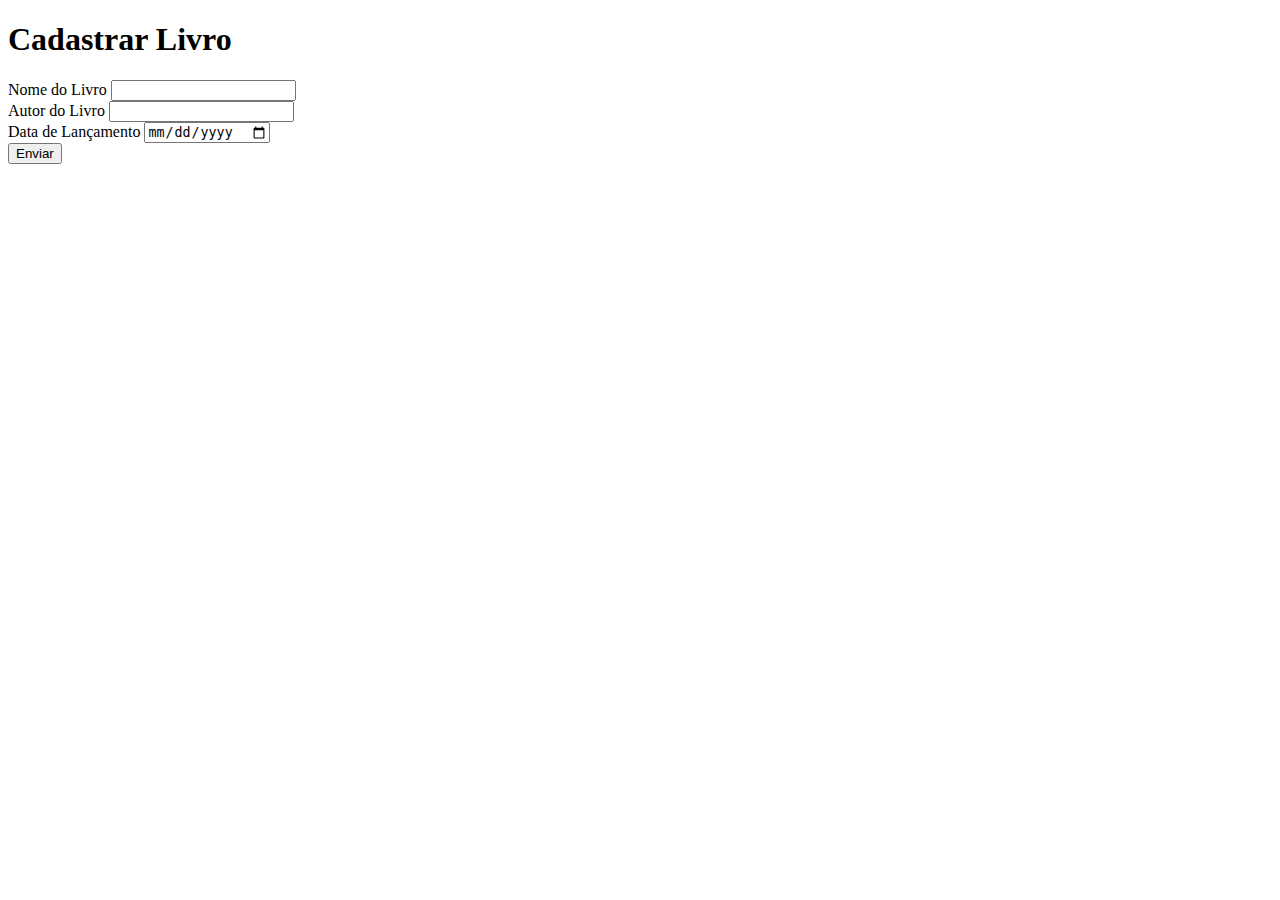
<file: cadastrarLivro.html>
<!DOCTYPE html>
<html lang="pt-br">
<head>
    <meta charset="UTF-8">
    <meta http-equiv="X-UA-Compatible" content="IE=edge">
    <meta name="viewport" content="width=device-width, initial-scale=1.0">
    <title>Site da Rebeca Mari</title>
</head>
<body>
    <header>
        
    </header>

    <section>
        <div>
            <h1>Cadastrar Livro</h1>

            <form method="POST" action="cadastrarLivro.php">

                <div>
                    <label for="nomeLivro">Nome do Livro</label>
                    <input type="text" id="nomeLivro" name="nomeLivro" required>
                </div>

                <div>
                    <label for="autorLivro">Autor do Livro</label>
                    <input type="text" id="autorLivro" name="autorLivro" required>
                </div>

                <div>
                    <label for="dataLancamento">Data de Lançamento</label>
                    <input type="date" id="dataLancamento" name="dataLancamento">
                </div>

                <button type="submit">Enviar</button>
            </form>
        </div>
    </section>
</body>
</html>
</file>
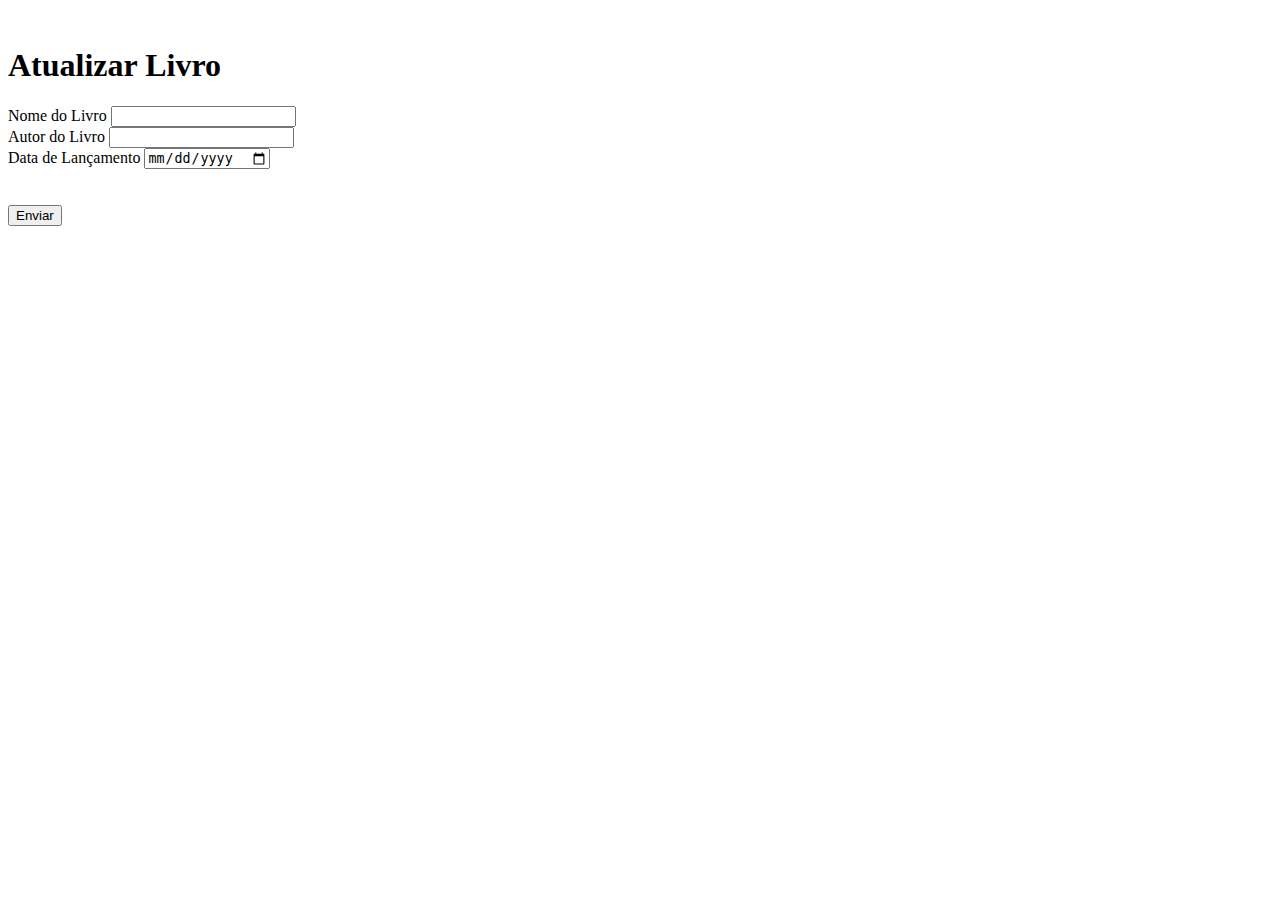
<file: html/atualizar.html>
<!DOCTYPE html>
<html lang="pt-br">
<head>
    <meta charset="UTF-8">
    <meta http-equiv="X-UA-Compatible" content="IE=edge">
    <meta name="viewport" content="width=device-width, initial-scale=1.0">
    <!-- <link href="estiloHeader.css" rel="stylesheet">
    <link href="estiloButton.css" rel="stylesheet"> -->
    <title>Site da Rebeca Mari</title>
</head>
<body>
    <header>
        <div class="" id="">
            <a>
                <img>
            </a>
            <nav>

            </nav>
        </div>
    </header>

    <section>
        <div>
            <h1> Atualizar Livro</h1>
            <form id="main" method="POST" action="../php/atualizar.php">
                <div>
                    <label for="idLivro"></label>
                    <input type="hidden" id="idLivro" name="idLivro">
                </div>

                <div>
                    <label for="nomeLivro">Nome do Livro</label>
                    <input type="text" id="nomeLivro" name="nomeLivro" required>
                </div>

                <div>
                    <label for="autorLivro">Autor do Livro</label>
                    <input type="text" id="autorLivro" name="autorLivro" required>
                </div>

                <div>
                    <label for="dataLancamento">Data de Lançamento</label>
                    <input type="date" id="dataLancamento" name="dataLancamento">
                </div>
                <br/>
                <br/>

                <button type="submit">Enviar</button>
            </form>
        </div>
    </section>
    <script>
        let idLivro = document.querySelector("#idLivro");
        let id = window.location.href.split('=');
        idLivro.value = id[1];
    </script>
</body>
</html>
</file>
